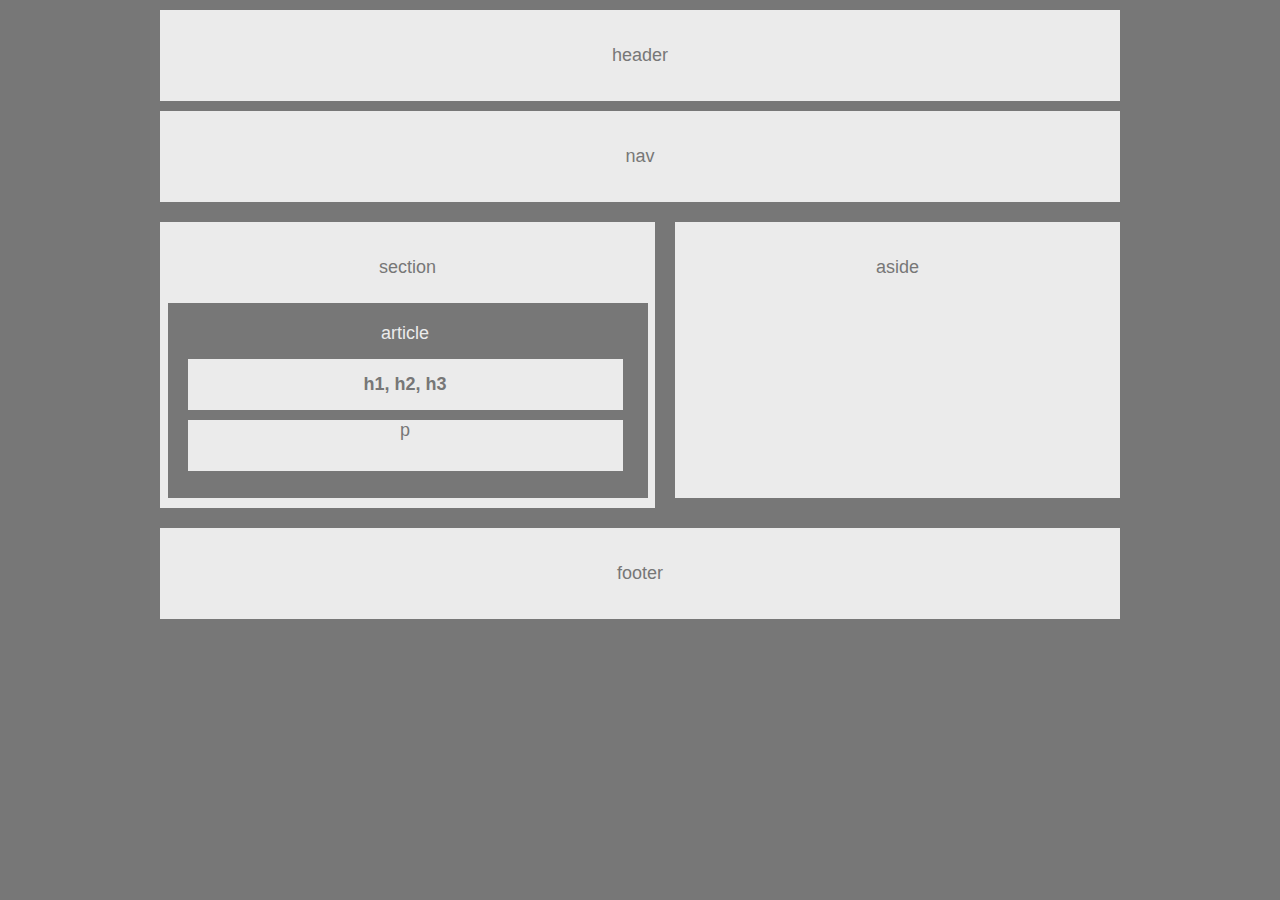
<file: index.html>
<!DOCTYPE html>
<html>
<head>
	<meta charset="utf-8">
	<link rel="stylesheet" type="text/css" href="style.css">
	<title> HW-Wireframe </title>

</head>
  <body>
    
        <header class="rectangle">
          header
        </header>


        <div class="rectangle">
          nav
        </div>


        <div id="section">
          section

             <div id="article">
                article
    
                <div id="headlines">h1, h2, h3</div>    
        
                <p>p</p>

            </div>    
    
        </div>


        <div id="aside">
          aside
        </div>


        <div class="rectangle">
          footer
        </div>


 </body>
</html>
</file>
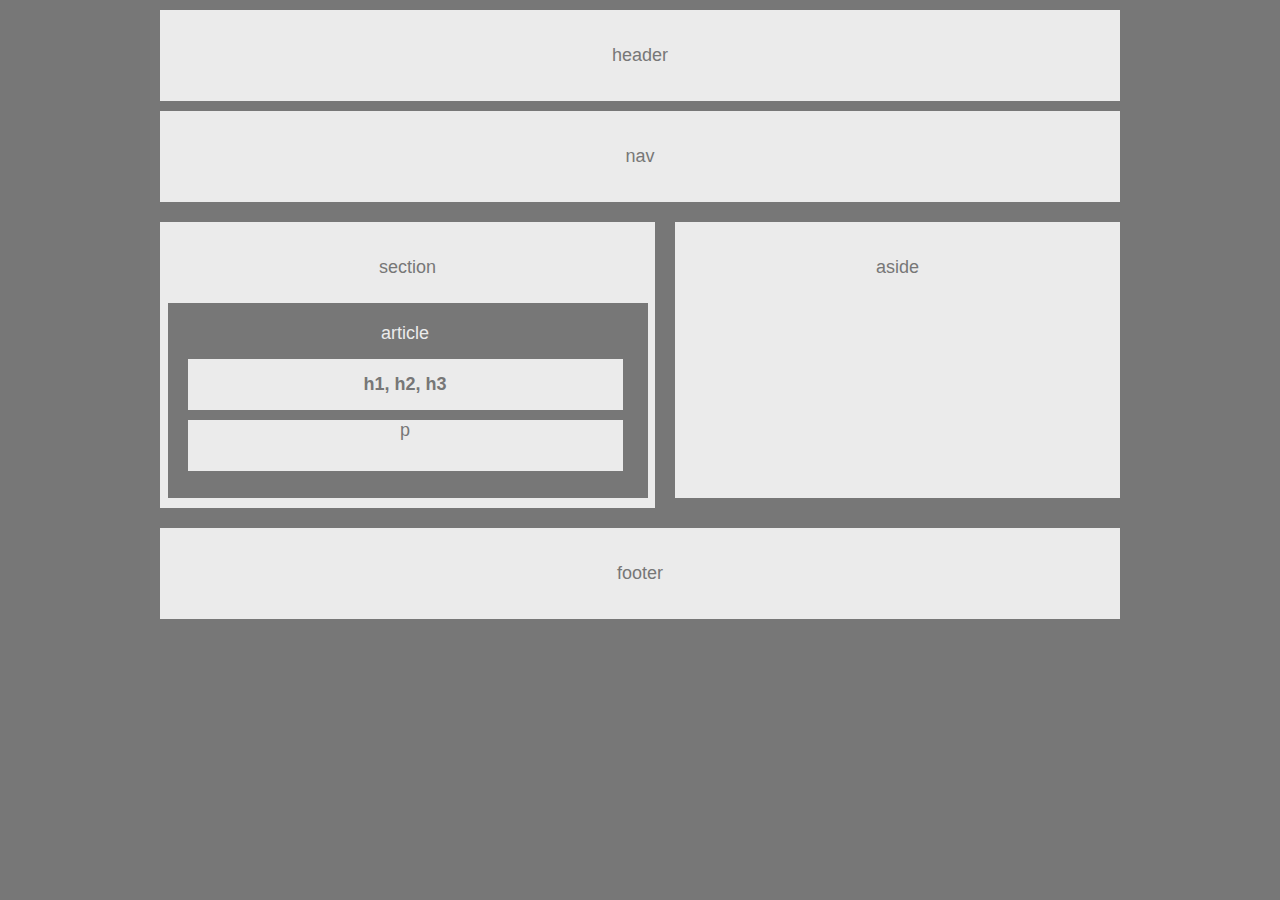
<file: indexhw.html>
<!DOCTYPE html>
<html>
<head>
	<meta charset="utf-8">
	<link rel="stylesheet" type="text/css" href="stylehw.css">
	<title> HW-Wireframe </title>

</head>
  <body>
    
        <header class="rectangle">
          header
        </header>


        <div class="rectangle">
          nav
        </div>


        <div id="section">
          section

             <div id="article">
                article
    
                <div id="headlines">h1, h2, h3</div>    
        
                <p>p</p>

            </div>    
    
        </div>


        <div id="aside">
          aside
        </div>


        <div class="rectangle">
          footer
        </div>


 </body>
</html>
</file>
<file: style.css>
* {
	box-sizing: border-box;
	background: #777;
	font-family: Arial, "helvetica neue", helvetica, sans-serif;
	font-size: 18px;

}
body {
	width: 960px;
    text-align: center;
    margin: 0 auto 0 auto;
    margin-top: 10px;
    margin-bottom: 10px;
}

.rectangle {
	background-color: #ebebeb;
	margin-bottom: 10px;
	color: #777;
	padding: 35px;
	clear: both;
}

#section {
	background-color: #ebebeb ;
    width: 495px;
    margin-top: 10px;
    margin-bottom: 20px;
    float: left;
    padding-top: 35px;
    padding-bottom: 10px;
    color: #777;
}

#article {
    width: 480px;
    margin: 0 auto 0 auto;
    padding-top: 20px;
    padding-bottom: 12px;
    padding-left:20px;
    padding-right:25px;
    margin-top: 25px;
    color: #ebebeb ;
}

#headlines {
    background-color: #ebebeb ;
    margin-top: 15px;
    padding: 15px;
    font-weight: bold;
    color: #777;
}

p {
   
    background-color: #ebebeb ;
    font-family: Arial;
    margin-top: 10px;
    margin-bottom: 15px;
    padding-bottom: 30px;
    color: #777;
}

#aside {
    background-color: #ebebeb ;
    width: 445px;
    height: 276px;
    margin-bottom: 20px;
    margin-top: 10px;
    float: left;
    margin-left: 20px;
    padding-top: 35px;
    color: #777;
</file>
<file: stylehw.css>
* {
	box-sizing: border-box;
	background: #777;
	font-family: Arial, "helvetica neue", helvetica, sans-serif;
	font-size: 18px;

}
body {
	width: 960px;
    text-align: center;
    margin: 0 auto 0 auto;
    margin-top: 10px;
    margin-bottom: 10px;
}

.rectangle {
	background-color: #ebebeb;
	margin-bottom: 10px;
	color: #777;
	padding: 35px;
	clear: both;
}

#section {
	background-color: #ebebeb ;
    width: 495px;
    margin-top: 10px;
    margin-bottom: 20px;
    float: left;
    padding-top: 35px;
    padding-bottom: 10px;
    color: #777;
}

#article {
    width: 480px;
    margin: 0 auto 0 auto;
    padding-top: 20px;
    padding-bottom: 12px;
    padding-left:20px;
    padding-right:25px;
    margin-top: 25px;
    color: #ebebeb ;
}

#headlines {
    background-color: #ebebeb ;
    margin-top: 15px;
    padding: 15px;
    font-weight: bold;
    color: #777;
}

p {
   
    background-color: #ebebeb ;
    font-family: Arial;
    margin-top: 10px;
    margin-bottom: 15px;
    padding-bottom: 30px;
    color: #777;
}

#aside {
    background-color: #ebebeb ;
    width: 445px;
    height: 276px;
    margin-bottom: 20px;
    margin-top: 10px;
    float: left;
    margin-left: 20px;
    padding-top: 35px;
    color: #777;
</file>
